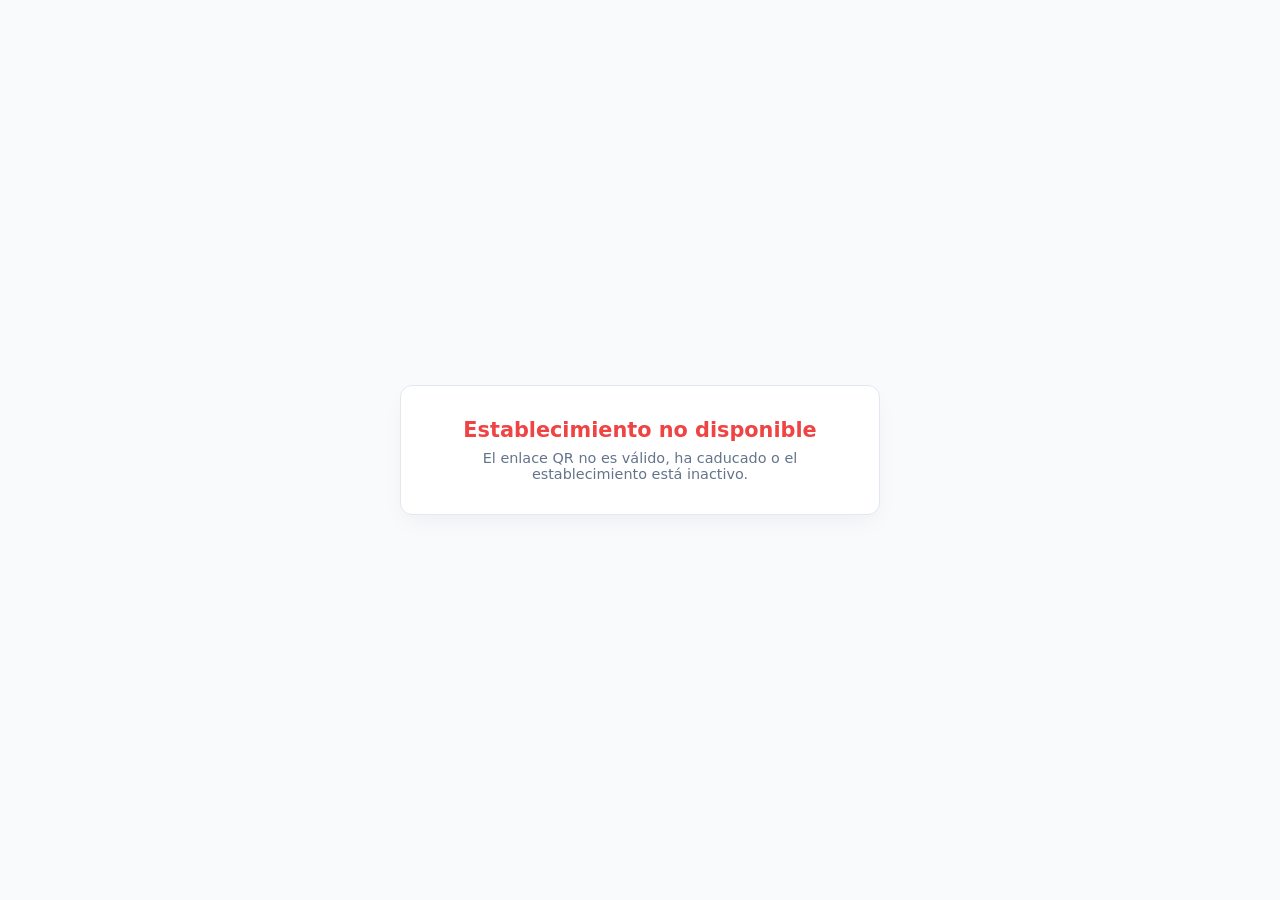
<file: Valoracion.html>
<!DOCTYPE html>
<html lang="es">
  <head>
    <meta charset="UTF-8">
    <meta name="viewport" content="width=device-width, initial-scale=1.0, maximum-scale=1.0, user-scalable=no">
    <title>Valoración - HAPPYREVIEW PRO</title>
    <style>
      :root {
        --primary: #4f46e5;
        --success: #22c55e;
        --danger: #ef4444;
        --text: #0f172a;
        --text-muted: #64748b;
        --border-color: #e2e8f0;
        --bg: #f8fafc;
        --radius: 12px;
        --shadow: 0 10px 25px -5px rgba(0, 0, 0, 0.05);
      }
      * { margin: 0; padding: 0; box-sizing: border-box; }
      body {
        background: var(--bg);
        color: var(--text);
        font-family: system-ui, -apple-system, BlinkMacSystemFont, "Segoe UI", Roboto, sans-serif;
        display: flex;
        justify-content: center;
        align-items: center;
        min-height: 100vh;
        padding: 1rem;
      }
      .card {
        background: #ffffff;
        border: 1px solid var(--border-color);
        border-radius: var(--radius);
        box-shadow: var(--shadow);
        padding: 2rem;
      }
      .hidden { display: none !important; }
      .form-group { margin-bottom: 1rem; }
      .form-group label { display: block; margin-bottom: 0.35rem; }
      .btn {
        border: none;
        border-radius: 8px;
        cursor: pointer;
        font-size: 1rem;
        font-weight: 600;
        padding: 0.85rem 1rem;
        transition: opacity 0.2s ease;
      }
      .btn:disabled { opacity: 0.6; cursor: not-allowed; }
      .btn-primary { background: var(--primary); color: #ffffff; }
      .btn-success { background: var(--success); color: #ffffff; }
    </style>
  </head>
  <body>

    <div class="card" style="width: 100%; max-width: 480px; text-align: center;" id="valoracion-card">
      
      <!-- PANTALLA DE CARGA -->
      <div id="loading-view">
        <p style="color: var(--text-muted); padding: 2rem; font-size: 0.95rem;">Cargando establecimiento...</p>
      </div>

      <!-- PANTALLA PRINCIPAL DE ESTRELLAS -->
      <div id="main-view" class="hidden">
        <h1 id="empresa-nombre" style="color: var(--primary); font-size: 1.5rem; margin-bottom: 0.5rem;">Establecimiento</h1>
        <p style="color: var(--text-muted); font-size: 0.9rem; margin-bottom: 1.5rem;">¿Cómo calificarías tu experiencia hoy con nosotros?</p>
        
        <div id="stars-container" style="display: flex; justify-content: center; gap: 8px; margin-bottom: 1.5rem; cursor: pointer;">
          <span class="star" data-value="1" style="font-size: 2.5rem; color: #cbd5e1; transition: color 0.2s;" onclick="seleccionarEstrellas(1)">★</span>
          <span class="star" data-value="2" style="font-size: 2.5rem; color: #cbd5e1; transition: color 0.2s;" onclick="seleccionarEstrellas(2)">★</span>
          <span class="star" data-value="3" style="font-size: 2.5rem; color: #cbd5e1; transition: color 0.2s;" onclick="seleccionarEstrellas(3)">★</span>
          <span class="star" data-value="4" style="font-size: 2.5rem; color: #cbd5e1; transition: color 0.2s;" onclick="seleccionarEstrellas(4)">★</span>
          <span class="star" data-value="5" style="font-size: 2.5rem; color: #cbd5e1; transition: color 0.2s;" onclick="seleccionarEstrellas(5)">★</span>
        </div>

        <p id="enviando-estado" class="hidden" style="color: var(--text-muted); font-size: 0.85rem; margin-bottom: 1rem;">Registrando tu valoración...</p>
        
        <!-- FORMULARIO DE FEEDBACK PRIVADO (1-3 ESTRELLAS) -->
        <div id="feedback-section" class="hidden" style="text-align: left; margin-top: 1rem; border-top: 1px solid var(--border-color); padding-top: 1rem;">
          <div class="form-group">
            <label style="font-size: 0.85rem; font-weight: bold; color: var(--danger);">¿Qué podríamos haber hecho mejor?</label>
            <textarea id="comentario-cliente" rows="3" placeholder="Cuéntanos tu experiencia de forma privada..." style="width: 100%; padding: 0.75rem; border: 1px solid var(--border-color); border-radius: 8px; font-family: inherit; font-size: 0.9rem;"></textarea>
          </div>
          <div class="form-group">
            <label style="font-size: 0.85rem;">Tu email (opcional):</label>
            <input type="email" id="email-cliente" placeholder="tu@email.com" style="width: 100%; padding: 0.75rem; border: 1px solid var(--border-color); border-radius: 8px; font-size: 0.9rem;">
          </div>
          <button id="btn-enviar-privado" class="btn btn-primary" style="width: 100%; margin-top: 0.5rem;" onclick="enviarValoracionPrivada()">Enviar Opinión</button>
        </div>
      </div>

      <!-- PANTALLA DE ÉXITO Y CUPÓN -->
      <div id="success-view" class="hidden">
        <h2 style="color: var(--success); margin-bottom: 0.5rem; font-size: 1.5rem;">¡Muchas gracias! 🎉</h2>
        <p id="success-message" style="color: var(--text-muted); font-size: 0.95rem; margin-bottom: 1.5rem;"></p>
        
        <div id="coupon-box" class="hidden" style="background: #f0fdf4; border: 2px dashed var(--success); padding: 15px; border-radius: 8px; margin-bottom: 1.5rem;">
          <p style="font-size: 0.8rem; color: #166534; font-weight: bold; margin-bottom: 5px; letter-spacing: 0.5px;">CUPÓN DE REGALO EXCLUSIVO:</p>
          <h3 id="coupon-code" style="font-family: monospace; font-size: 1.4rem; color: var(--success); margin: 0;"></h3>
          <p id="coupon-desc" style="font-size: 0.85rem; color: #166534; font-weight: 600; margin-top: 5px;"></p>
          <p id="coupon-expiry" style="font-size: 0.8rem; color: #15803d; margin-top: 6px; font-weight: 500;"></p>
        </div>

        <a id="btn-google-redirect" href="#" target="_blank" rel="noopener noreferrer" class="btn btn-success hidden" style="width: 100%; text-decoration: none; display: block; text-align: center; padding: 12px; margin-bottom: 1rem; font-weight: bold;">🌟 Dejar reseña en Google Maps</a>
      </div>

      <!-- PANTALLA DE ERROR / NO DISPONIBLE -->
      <div id="error-view" class="hidden">
        <h2 style="color: var(--danger); margin-bottom: 0.5rem; font-size: 1.3rem;">Establecimiento no disponible</h2>
        <p style="color: var(--text-muted); font-size: 0.9rem;">El enlace QR no es válido, ha caducado o el establecimiento está inactivo.</p>
      </div>

    </div>

    <script>
      var gasUrl = "https://script.google.com/macros/s/AKfycbyh5EuURGrICHOQaaayQM6enInHwfBuz4Lc0qgWcFTeajKPv-asfuUb_xYgp22PHPro2g/exec";
      var empresaId = "";
      try {
        empresaId = String(new URLSearchParams(window.location.search).get('id') || '').trim();
      } catch (e) {}

      var empresaData = null;
      var estrellasSeleccionadas = 0;
      var enviandoVoto = false;

      function normalizarUrlExterna(url) {
        var limpia = String(url || '').trim();
        if (!limpia) return '';
        if (!/^https?:\/\//i.test(limpia)) {
          limpia = 'https://' + limpia;
        }
        return limpia;
      }

      window.onload = function() {
        if (!empresaId) {
          mostrarError();
          return;
        }

        var url = gasUrl + '?action=getEmpresa&id=' + encodeURIComponent(empresaId);
        fetch(url)
          .then(function(res) { return res.json(); })
          .then(function(data) {
            document.getElementById('loading-view').classList.add('hidden');
            var emp = data && data.empresa ? data.empresa : null;
            if (!data || !data.success || !emp || !emp.activo) {
              mostrarError();
              return;
            }
            empresaData = emp;
            document.getElementById('empresa-nombre').innerText = emp.nombre || 'Establecimiento';
            document.title = (emp.nombre || 'Valoración') + ' - HAPPYREVIEW PRO';
            document.getElementById('main-view').classList.remove('hidden');
          })
          .catch(function() {
            mostrarError();
          });
      };

      function mostrarError() {
        document.getElementById('loading-view').classList.add('hidden');
        document.getElementById('error-view').classList.remove('hidden');
      }

      function seleccionarEstrellas(n) {
        if (enviandoVoto) return;
        estrellasSeleccionadas = n;
        var stars = document.querySelectorAll('.star');
        for (var i = 0; i < stars.length; i++) {
          stars[i].style.color = (i < n) ? '#eab308' : '#cbd5e1';
        }

        if (n >= 4) {
          document.getElementById('feedback-section').classList.add('hidden');
          enviarValoracion(n, '', '');
        } else {
          document.getElementById('feedback-section').classList.remove('hidden');
        }
      }

      function enviarValoracionPrivada() {
        if (enviandoVoto) return;
        var comentario = document.getElementById('comentario-cliente').value;
        var email = document.getElementById('email-cliente').value;
        enviarValoracion(estrellasSeleccionadas, comentario, email);
      }

      function enviarValoracion(estrellas, comentario, email) {
        enviandoVoto = true;
        document.getElementById('enviando-estado').classList.remove('hidden');
        var btnPriv = document.getElementById('btn-enviar-privado');
        if (btnPriv) btnPriv.disabled = true;

        var url = gasUrl + '?action=votar&id=' + encodeURIComponent(empresaId) +
          '&estrellas=' + encodeURIComponent(estrellas) +
          '&comentario=' + encodeURIComponent(comentario || '') +
          '&email=' + encodeURIComponent(email || '');

        fetch(url)
          .then(function(res) { return res.json(); })
          .then(function(res) {
            document.getElementById('enviando-estado').classList.add('hidden');

            if (!res || !res.success) {
              enviandoVoto = false;
              if (btnPriv) btnPriv.disabled = false;
              alert((res && res.error) ? res.error : 'No se pudo registrar la valoración.');
              return;
            }

            document.getElementById('main-view').classList.add('hidden');
            document.getElementById('success-view').classList.remove('hidden');
            
            if (estrellas >= 4) {
              var textoCaducidad = (res.cupon && res.cupon.caducidad)
                ? (' Válido hasta el ' + res.cupon.caducidad + '.')
                : '';
              document.getElementById('success-message').innerText = '¡Muchas gracias por tu valoración de ' + estrellas + ' estrellas! Canjea tu regalo en el establecimiento.' + textoCaducidad;
              if (res.cupon) {
                document.getElementById('coupon-code').innerText = res.cupon.codigo || '';
                document.getElementById('coupon-desc').innerText = res.cupon.descuento || '';
                document.getElementById('coupon-expiry').innerText = res.cupon.caducidad ? ('📅 Válido hasta: ' + res.cupon.caducidad) : '';
                document.getElementById('coupon-box').classList.remove('hidden');
              }
              var urlGoogle = normalizarUrlExterna(empresaData && empresaData.googleUrl);
              if (urlGoogle) {
                var btnG = document.getElementById('btn-google-redirect');
                btnG.href = urlGoogle;
                btnG.classList.remove('hidden');
              }
            } else {
              document.getElementById('success-message').innerText = 'Hemos recibido tus comentarios de forma privada. Muchas gracias por ayudarnos a mejorar.';
            }
          })
          .catch(function() {
            enviandoVoto = false;
            document.getElementById('enviando-estado').classList.add('hidden');
            if (btnPriv) btnPriv.disabled = false;
            alert('Error al registrar la valoración. Inténtalo de nuevo.');
          });
      }
    </script>
  </body>
</html>
</file>
